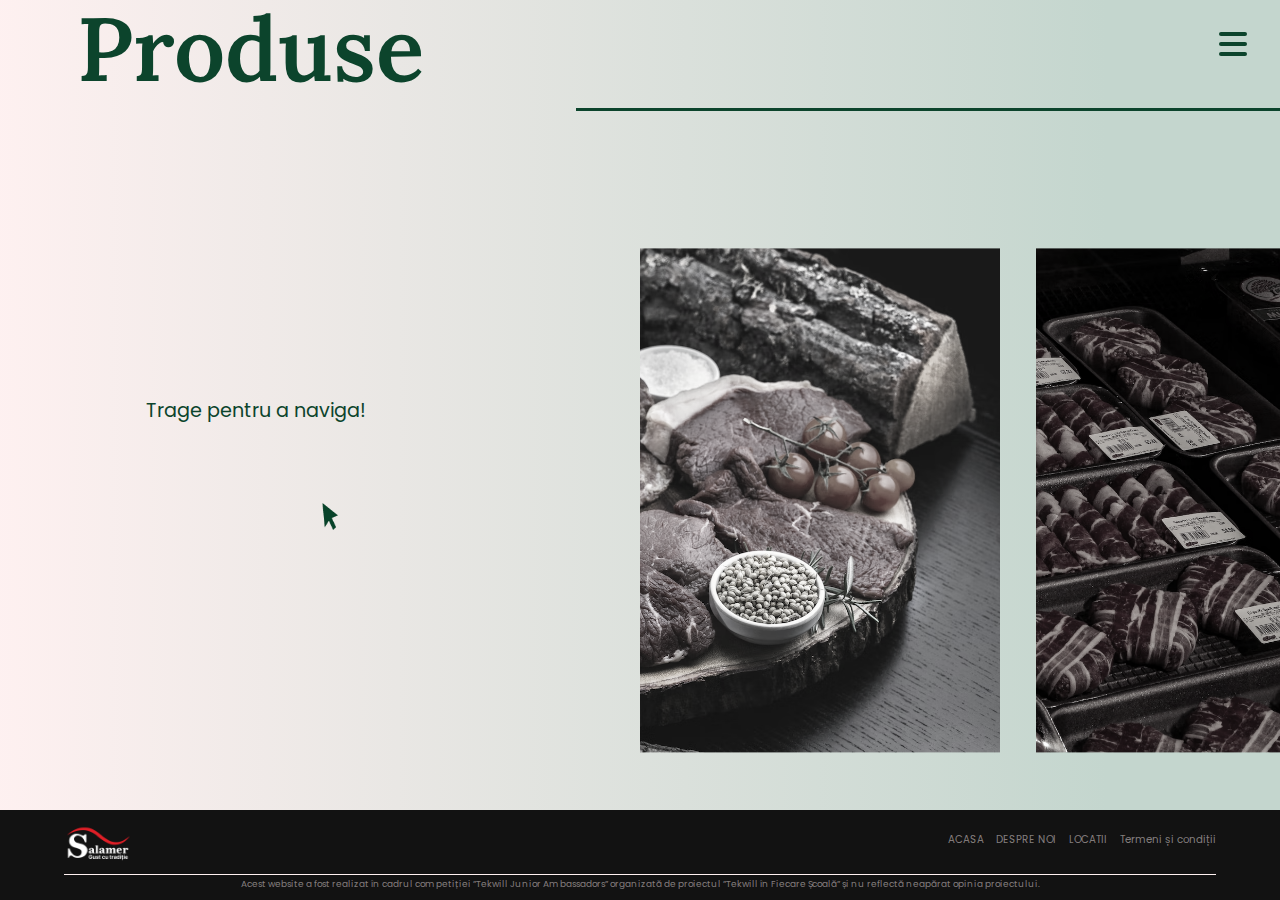
<file: Site Salamer/Produse/produse.html>
<!doctype html>
<html lang="en">
<head>
    <meta charset="UTF-8">
    <meta name="viewport"
          content="width=device-width, user-scalable=no, initial-scale=1.0, maximum-scale=1.0, minimum-scale=1.0">
    <meta http-equiv="X-UA-Compatible" content="ie=edge">
    <link rel="preconnect" href="https://fonts.googleapis.com">
    <link rel="preconnect" href="https://fonts.gstatic.com" crossorigin>
    <link href="https://fonts.googleapis.com/css2?family=Lora:wght@400;600&family=Poppins:wght@300;500;600;700&display=swap"
          rel="stylesheet">
    <title>Salamer - Produse</title>
    <link rel="icon" type="image/x-icon" href="../Resurse/favicon.png">
    <link rel="stylesheet" href="produse.css">
</head>
<body>
<!-- Navigation menu -->
    <div class="navigation-menu closed-nav">
        <div id="menu">
            <div id="menu-items">
                <a href="../Landing/index.html" class="menu-item" data-index="0">Acasa</a>
                <a href="../Produse/produse.html" class="menu-item" data-index="1">Produse</a>
                <a href="../Locations/locations.html" class="menu-item" data-index="2">Locatii</a>
                <a href="../About-us/about.html" class="menu-item" data-index="3">Despre noi</a>
            </div>
            <div id="menu-pattern"></div>
            <img src="../Resurse/icons/home-animation.gif" alt="home gif" class="gif menu-inactive">
            <img src="../Resurse/icons/products-animation.gif" alt="products gif" class="gif menu-inactive">
            <img src="../Resurse/icons/locations-animation.gif" alt="locations gif" class="gif menu-inactive">
            <img src="../Resurse/icons/aboutus-animation.gif" alt="aboutus gif" class="gif menu-inactive">
        </div>
    </div>

<!-- Burger menu -->
<div class="burger-menu inactive">
    <span></span>
    <span></span>
    <span></span>
</div>

<!-- Main Content -->
<div class="pagina-produse">

    <div class="gif-drag">
    <p class="gif-guide">Trage pentru a naviga!</p>
    </div>
    <img src="./assets-produse/drag-gif.gif" class="mouse-gif" alt="404" draggable="false">

    <div class="header-produse">
        <p class="text-header">Produse</p>
        <div class="line-break"></div>

        <div class="product-info">
            <p id="category"></p>
            <p id="info"></p>
        </div>
    </div>

    <!-- Imaginile sunt de pe unsplash.com, nu am reusit sa obtinem poze de calitate inalta de la Salamer. -->

    <div class="slideshow-products" data-mouse-down-at="0" data-prev-percentage="0">
        <div class="mobile-hr"></div>
        <p class="mobile-title">Produse afumat-fierte</p>
        <p class="mobile-desc">Specialități afumat-fierte de calitatea superioară preparate din carne de porc, carne de vită și decor de condimente naturale. Aperitive excelente pentru masa de sărbători, cabanos de porc, mușchiuleț de porc condimentat, jambon de porc Țărănesc, jambon de porc Bavarez, antricot de vită, piept Rustic și altele.</p>
        <img src="../Resurse/HQ Images/track1.avif" alt="Salamer" class="image" draggable="false">
        <div class="mobile-hr"></div>
        <p class="mobile-title">Salam crud-afumat</p>
        <p class="mobile-desc">Produse crud-afumate cu gust unic preparate din carne de porc, carne de vită, carne de pasăre, slănină de porc și condimente. Pentru o masă rapidă și delicioasă alege salamul Iberia, Milano, Moscova, Campanello, Dacia, De Mereni, Barcelona, Nobil, și cârnăciori la bere de porc și de pui.</p>
        <img src="../Resurse/HQ Images/track2.avif" alt="Salamer" class="image" draggable="false">
        <div class="mobile-hr"></div>
        <p class="mobile-title">Salam fiert-afumat</p>
        <p class="mobile-desc">Produse fiert-afumate de calitate superioară preparate din carne de porc, carne de vită, piept de pui, slănină de porc și condimente. Alege salamul De Mereni, De Moldova, Vienez, De Moscova și Făgăraș, pentru o masă plină de gust.</p>
        <img src="../Resurse/HQ Images/track3.avif" alt="Salamer" class="image" draggable="false">
        <div class="mobile-hr"></div>
        <p class="mobile-title">Crenvurști, parizere</p>
        <p class="mobile-desc">Produse de calitatea I și calitatea superioară preparate din carne de porc, carne de vită, carne de pasăre și condimente. Acestea includ crenvurști Lacta, Puișor, Fine, Salamer, parizer Doktorskaia, parizer Preferat, parizer Lacta, safalade Voinicești și De calitatea întâi, care aduc pe mese un deliciu rapid și gustos.</p>
        <img src="../Resurse/HQ Images/track4.avif" alt="Salamer" class="image" draggable="false">
        <div class="mobile-hr"></div>
        <p class="mobile-title">Salam semi-afumat</p>
        <p class="mobile-desc">Carne de porc, carne de vită, carne de pasăre, slănină de porc și condimente care s-au combinat în produse semiafumate de calitatea I și calitatea superioară. Delectează-te cu salamul Aperitiv de Mereni, De Casă, Frugal, Lunchmeat, Oltenesc, Cabanos de Mereni, Lukka, și De Provincie.</p>
        <img src="../Resurse/HQ Images/track5.avif" alt="Salamer" class="image" draggable="false">
        <div class="mobile-hr"></div>
        <p class="mobile-title">Șuncă și rulade</p>
        <p class="mobile-desc">Produse fierte și afumat-fierte de calitatea superioară preparate din carne de porc, carne de vită, carne de pasăre și condimente. Alege un produs preferat de toată familia, cum ar fi rulada Bavareză, Trio, șuncă De Mereni și Victoria.</p>
        <img src="../Resurse/HQ Images/track6.avif" alt="Salamer" class="image" draggable="false">
        <div class="mobile-hr"></div>
        <p class="mobile-title">Tobe, sângerete, pate</p>
        <p class="mobile-desc">Produse aromate și condimentate de calitatea I și calitatea superioară preparate din carne de porc, carne de vită și condimente. Încearcă un gust tradițional – sângerete De Casă, toba moldovenească (Saltison de porc), toba Salamer și pate Salamer.</p>
        <img src="../Resurse/HQ Images/track7.avif" alt="Salamer" class="image" draggable="false">
        <div class="mobile-hr"></div>

    </div>
    <!-- Footer -->
    <div class="footer">
        <div class="footer-wrapper">
            <div class="footer-smalldesc">
                <img src="../Resurse/logo-white.png" alt="salamer white logo" class="footer-logo">
            </div>
            <div class="footer-navlist">
                <div class="anchors">
                    <a href="../Landing/index.html"><p class="footer-anchor">ACASA</p></a>
                    <a href="../About-us/about.html"><p class="footer-anchor">DESPRE NOI</p></a>
                    <a href="../Locations/locations.html"><p class="footer-anchor">LOCATII</p></a>
                    <a href=""><p class="footer-anchor">Termeni și condiții</p></a>
                </div>
            </div>
        </div>
        <div class="footer-break"></div>
        <p class="footer-desc" id="copyright">Acest website a fost realizat în cadrul
            competiției ”Tekwill Junior Ambassadors” organizată de proiectul ”Tekwill în Fiecare
            Școală” și nu reflectă neapărat opinia proiectului.
            </p>
    </div>
</div>

<script src="produse.js"></script>
</body>
</html>
</file>
<file: Site Salamer/Produse/produse.css>
html {
    scroll-behavior: smooth;
}

a {
    text-decoration: none;
    user-select: none;
}

/* Bunger menu :D */

.burger-menu {
    position: absolute;
    z-index: 5;
    width: 50px;
    height: 50px;
    top: 20px;
    right: 20px;
    cursor: pointer;
}

.burger-menu span {
    background: #0c442c;
    width: 28px;
    height: 4px;
    border-radius: 6px;
    position: absolute;
    right: 13px;
}

.burger-menu span:nth-child(1) {
    top: 12px;
}.burger-menu span:nth-child(2) {
     top: 22px;
 }.burger-menu span:nth-child(3) {
      top: 32px;
  }

.burger-menu.active span:nth-child(1) {
    animation: top-burger-active .6s ease-in-out forwards;
}
.burger-menu.active span:nth-child(3) {
    animation: bottom-burger-active .6s ease-in-out forwards;
}
.burger-menu.inactive span:nth-child(1) {
    animation: top-burger-inactive .6s ease-in-out forwards;
}
.burger-menu.inactive span:nth-child(3) {
    animation: bottom-burger-inactive .6s ease-in-out forwards;
}

@keyframes top-burger-active {
    0% {
        right: 13px;
    }
    30% {
        width: 20px;
        right: 17px;
    }
    90% {
        top: 12px;
    }
    100% {
        top: 16px;
        width: 20px;
        right: 17px;
    }
}

@keyframes top-burger-inactive {
    0% {
        top: 16px;
        width: 20px;
        right: 17px;
    }
    30% {
        top: 12px;
    }
    90% {
        width: 20px;
        right: 17px;
    }
    100% {
        right: 13px;
    }
}

@keyframes bottom-burger-active {
    0% {
        right: 13px;
    }
    30% {
        right: 17px;
        width: 20px;
    }
    90% {
        top: 32px;
    }
    100% {
        top: 28px;
        width: 20px;
        right: 17px;
    }
}

@keyframes bottom-burger-inactive {
    0% {
        top: 28px;
        width: 20px;
        right: 17px;
    }
    30% {
        top: 32px;
    }
    90% {
        right: 17px;
        width: 20px;
    }
    100% {
        right: 13px;
    }
}

@media (min-width: 1025px) {

body {
        overflow: hidden;
        margin: 0;
        background: linear-gradient(90.05deg, #FFF1F1 -1.74%, #C4D6CE 86.41%);
}

/* navmenu */
.navigation-menu {
    opacity: 1;
    margin: 0;
    position: fixed;
    top: 0;
    left: 0;
    transition: opacity .3s ease-in-out;
    background: rgb(255, 241, 241);
    background: linear-gradient(90deg, rgba(255, 241, 241, 1) 0%, rgba(196, 214, 206, 1) 100%);
    width: 100vw;
    height: 100vh;
    z-index: 2;
}

.closed-nav {
    opacity: 0;
    pointer-events: none;
    user-select: none;
}

#menu {
    height: 100vh;
    display: flex;
    align-items: center;
}

#menu-items {
    margin-left: clamp(2rem, 12vw, 35rem);
    position: relative;
    z-index: 2;
}

#menu-items:hover > .menu-item {
    opacity: .3;
}

#menu-items:hover > .menu-item:hover {
    opacity: 1;
}

.menu-item {
    color: #0C442C;
    font-size: clamp(3rem, 8vw, 7rem);
    font-family: 'Lora', serif;
    display: block;
    text-decoration: none;
    padding: clamp(0.25rem, 0.5vw, 1rem) 0;
    transition: opacity 400ms ease;
}

#menu-pattern {
    height: 100vh;
    width: 100vw;
    background-image: radial-gradient(
            rgba(12, 68, 44, .3) 9%,
            transparent 9%
    );
    filter: blur(4px);
    background-position: 0 0;
    background-size: 12vmin 12vmin;
    position: absolute;
    left: 0;
    top: 0;
    z-index: 1;
    transition: .6s ease;
}

#menu-items:hover ~ #menu-pattern {
    background-size: 11vmin 11vmin;
    opacity: .5;
}

#menu[data-active-index="1"] > #menu-pattern {
    background-position: 0 -25%;
}
#menu[data-active-index="2"] > #menu-pattern {
    background-position: 0 -50%;
}
#menu[data-active-index="3"] > #menu-pattern {
    background-position: 0 -75%;
}
#menu[data-active-index="4"] > #menu-pattern {
    background-position: 0 -100%;
}


.gif {
    display: block;
    position: absolute;
    height: 100vh;
    right: 0;
    opacity: 1;
    transform: .2s ease-in-out;
}

.menu-inactive {
    opacity: 0;
}

/* end of navmenu */

.pagina-produse {
    height: 100vh;
    width: 100vw;
    display: flex;
    align-items: flex-end;
}

/* Main content */

.text-header {
    font-family: 'Lora', sans-serif;
    color: #0c442c;
    font-size: 7vw;
    pointer-events: none;
    font-weight: 600;
    transition: .4s ease-in-out;
    position: absolute;
    left: 6vw;
    top: -11vh;
    user-select: none;
}

.header-hovered {
    font-size: 5rem;
    top: -3%;
    opacity: .7;
}

.line-break {
    height: 3px;
    width: 55%;
    background: #0c442c;
    position: absolute;
    right: 0;
    top: 12%;
    transition: .4s ease-in-out;
}

.hovered {
    width: 24%;
    opacity: .7;
}

.slideshow-products > .image {
    width: 40vmin;
    height: 56vmin;
    object-fit: cover;
    object-position: 100% 50%;
    transition: .5s ease-in-out;
    filter: grayscale(90%);
}

.slideshow-products > .image:hover {
    transform: scale(1.08);
    filter: none;
}

.slideshow-products:has(.image:hover) .image:not(.image:hover) {
    opacity: 0.6;
}

.slideshow-products {
    display: flex;
    gap: 4vmin;
    position: absolute;
    left: 50%;
    top: 50%;
    transform: translate(0%, -40%);
    user-select: none;
}

.product-info {
    position: absolute;
    width: 34%;
    height: 20%;
    top: 3%;
    left: 34%;
    display: flex;
    justify-content: center;
    align-items: center;
    flex-direction: column;
}

#category {
    font-size: 1.2rem;
    font-family: 'Poppins', sans-serif;
    color: #0c442c;
    font-weight: 900;
    margin-bottom: 0;
    user-select: none;
}

#info,
.gif-guide {
    font-size: .9rem;
    font-family: 'Poppins', sans-serif;
    color: #0c442c;
    text-align: center;
    margin-top: 0;
    user-select: none;
}

.gif-guide {
    font-size: 1.2rem;
}

.gif-drag {
    opacity: 1;
    position: absolute;
    top: 44%;
    left: 10%;
    width: 20%;
    height: 15%;
    transition: opacity .4s;
}

.mouse-gif {
    opacity: 1;
    position: absolute;
    top: 40%;
    left: 13%;
    width: 15%;
    height: 30%;
    transition: opacity .4s;
}

.drag-started {
    opacity: 0;
}

/* Footer section */

.footer {
    flex-direction: column;
}

.footer-wrapper, .footer {
    height: 10vh;
    width: 100%;
    display: flex;
    align-items: center;
    justify-content: center;
    background: rgb(18, 18, 18);
}

.footer-smalldesc {
    padding-left: 5vw;
    width: 50%;
    height: 4vh;
    display: flex;
    flex-direction: column;
    align-items: flex-start;
    justify-content: flex-start;
}

.footer-logo {
    height: 5vh;
    user-select: none;
    pointer-events: none;
}

.footer-desc {
    color: rgba(255, 241, 241, 0.49);
    font-size: 0.7vw;
    font-family: 'Poppins', sans-serif;
    pointer-events: none;
    user-select: none;
    margin: 0;
}

.footer-navlist {
    width: 50%;
    padding-right: 5vw;
    height: 4vh;
    display: flex;
    justify-content: center;
    flex-direction: column;
    align-items: flex-end;
}

.anchors {
    display: flex;
    width: 100%;
    justify-content: flex-end;
    align-items: flex-start;
    gap: 1vw;
    margin: 0;
}

.footer-anchor:hover {
    color: rgb(255, 241, 241);
}

.footer-anchor {
    color: rgba(255, 241, 241, 0.49);
    font-family: Poppins, sans-serif;
    cursor: pointer;
    font-size: 0.8vw;
    transition: all 0.2s ease-in-out 0s;
}

.termsconds {
    font-size: 0.6vw;
}

.footer-break {
    width: 90%;
    height: 1px;
    background: rgb(255, 241, 241);
    margin: 0.4vh 0px;
}

#copyright {
    margin-bottom: 1vh;
}

.mobile-title,
.mobile-desc,
.mobile-hr {
    display: none;
}

}

@media (max-width: 1025px) {

body {
    width: 100dvw;
    overflow-x: hidden;
    margin: 0;
    background: linear-gradient(90.05deg, #FFF1F1 -1.74%, #C4D6CE 86.41%);
}

.gif-drag,
.mouse-gif,
.product-info,
.menu-pattern,
.gif,
.footer-break {
    display: none;
}

.pagina-produse {
    height: 100svh;
    display: flex;
    flex-direction: column;
}

.text-header {
    font-family: 'Lora', sans-serif;
    color: #0C442C;
    font-size: max(3rem, 12vw);
    pointer-events: none;
    font-weight: 600;
    transition: .4s ease-in-out;
    position: relative;
    left: 4%;
    top: 0;
    user-select: none;
}

.line-break {
    height: 3px;
    width: 40%;
    background: #0c442c;
    position: absolute;
    right: 0;
    top: max(80px, 12%);
    transition: .4s ease-in-out;
}

.slideshow-products > .image {
    width: 40vw;
    border-radius: 10%;
    margin-bottom: 5vh;
}

.slideshow-products {
    display: flex;
    flex-direction: column;
    align-items: center;
    justify-content: center;
    width: 100%;
}

.mobile-title,
.mobile-desc {
    font-family: "Poppins", sans-serif;
    font-size: 3vw;
    color: #0C442C;
    font-weight: 400;
    text-align: center;
    margin: 2vh;
}

.mobile-title {
    font-size: 6vw;
    font-weight: 600;
}

.mobile-hr {
    width: 100%;
    height: 5px;
    background-color: #0C442C;
    opacity: .8;
}

/* Mobile footer */

.footer {
    display: flex;
    flex-direction: column;
    background: rgb(18, 18, 18);
    color: rgba(255, 241, 241, 0.49);
    font-family: "Poppins", sans-serif;
    padding: 2vw;
    user-select: none;
}

.anchors {
    display: flex;
    justify-content: space-evenly;
    width: 100%;
    text-decoration: none;
}

.footer-logo {
    width: 30%;
    margin-left: 4vw;
}

.anchors > a {
    text-decoration: none;
    font-size: 3vw;
    color: #f1f1f1;
}

.footer-desc {
    font-size: 3vw;
    text-align: center;
}
/* End of mobile footer */

/* Mobile menu */

.navigation-menu {
    position: fixed;
    width: 100%;
    height: 100%;
    background: linear-gradient(90.05deg, #FFF1F1 -1.74%, #C4D6CE 86.41%);
    z-index: 4;
    opacity: 1;
    transition: .3s ease-in-out;
}

.closed-nav {
    opacity: 0;
    pointer-events: none;
    user-select: none;
}

#menu-items {
    display: flex;
    flex-direction: column;
    justify-content: center;
    align-items: flex-start;
    gap: 2vh;
    padding: 15vw;
}

.menu-item {
    font-family: "Lora", sans-serif;
    color: #0C442C;
    font-size: 12vw;
    font-weight: 900;
}

/* End of mobile menu */

}
</file>
